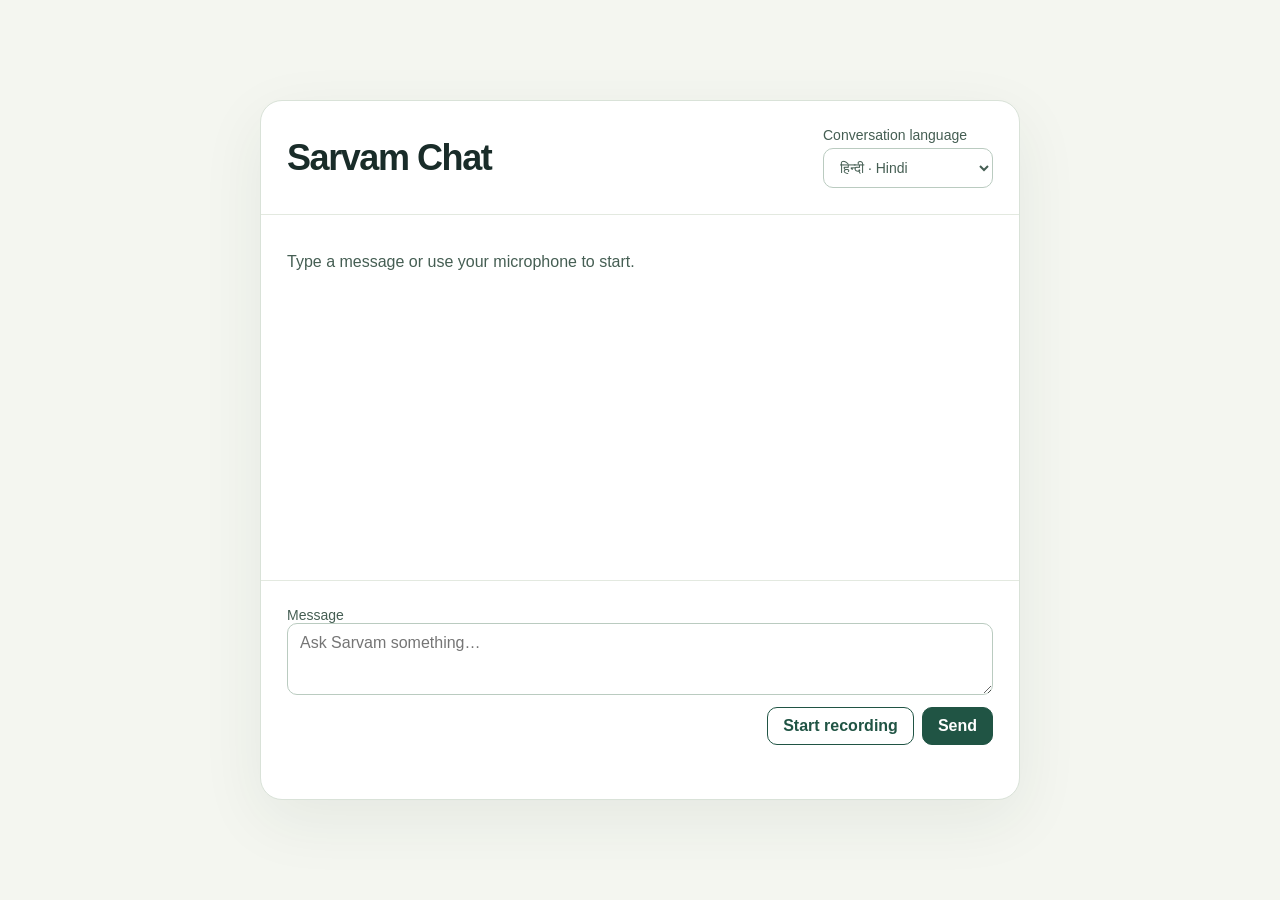
<file: testing/sarvam_chat_ui.html>
<!doctype html>
<html lang="en">
<head>
<meta charset="utf-8">
<meta name="viewport" content="width=device-width,initial-scale=1">
<title>Sarvam Chat</title>
<style>
  :root { color-scheme: light; font-family: "Segoe UI", sans-serif; color: #192c29; background: #f4f6f0; }
  * { box-sizing: border-box; }
  body { margin: 0; min-height: 100dvh; padding: clamp(12px, 4vw, 36px); display: grid; place-items: center; }
  main { width: min(100%, 760px); min-height: min(700px, calc(100dvh - 72px)); display: grid; grid-template-rows: auto 1fr auto; background: #fff; border: 1px solid #d9e2d8; border-radius: 22px; box-shadow: 0 20px 65px #19322c12; }
  header, form { padding: clamp(14px, 3vw, 26px); }
  header { display: flex; flex-wrap: wrap; align-items: center; gap: 14px; justify-content: space-between; border-bottom: 1px solid #e3e9e0; }
  h1 { margin: 0; font-size: clamp(24px, 5vw, 36px); letter-spacing: -.04em; }
  label { display: grid; gap: 5px; font-size: .875rem; color: #455e53; }
  select, textarea, button { font: inherit; }
  select, textarea { border: 1px solid #bacbc0; border-radius: 10px; background: #fff; color: inherit; padding: 10px 12px; }
  :focus-visible { outline: 3px solid #498873; outline-offset: 2px; }
  #chat { min-height: 250px; max-height: 56vh; overflow: auto; padding: clamp(14px, 3vw, 26px); }
  #empty { color: #455e53; margin: 12px 0; }
  .turn { margin: 0 0 14px; display: grid; gap: 5px; justify-items: start; }
  .turn.user { justify-items: end; }
  .turn small { color: #455e53; }
  .turn p { margin: 0; max-width: min(100%, 540px); white-space: pre-wrap; overflow-wrap: anywhere; background: #eef3ed; border-radius: 12px; padding: 10px 14px; }
  .turn.user p { background: #205444; color: white; }
  audio { width: min(100%, 300px); margin-top: 5px; }
  form { border-top: 1px solid #e3e9e0; }
  textarea { width: 100%; min-height: 72px; resize: vertical; }
  .actions { display: flex; gap: 8px; justify-content: flex-end; flex-wrap: wrap; margin-top: 8px; }
  button { cursor: pointer; border-radius: 10px; border: 1px solid #205444; background: #205444; color: #fff; padding: 9px 15px; font-weight: 600; }
  button.secondary { background: white; color: #205444; }
  button:disabled { opacity: .5; cursor: default; }
  #status { min-height: 1.4em; margin: 8px 0 0; color: #455e53; font-size: .875rem; }
  #status.error { color: #a42b22; }
</style>
</head>
<body>
<main>
  <header>
    <h1>Sarvam Chat</h1>
    <label>Conversation language
      <select id="language">
        <option value="hi-IN">हिन्दी · Hindi</option>
        <option value="kn-IN">ಕನ್ನಡ · Kannada</option>
        <option value="ta-IN">தமிழ் · Tamil</option>
        <option value="te-IN">తెలుగు · Telugu</option>
      </select>
    </label>
  </header>
  <section id="chat" role="log" aria-label="Conversation" aria-live="polite">
    <p id="empty">Type a message or use your microphone to start.</p>
  </section>
  <form id="composer">
    <label for="message">Message</label>
    <textarea id="message" maxlength="1200" placeholder="Ask Sarvam something…" required></textarea>
    <div class="actions">
      <button id="mic" class="secondary" type="button">Start recording</button>
      <button id="send" type="submit">Send</button>
    </div>
    <p id="status" role="status"></p>
  </form>
</main>
<script>
  const chat = document.querySelector('#chat');
  const language = document.querySelector('#language');
  const message = document.querySelector('#message');
  const mic = document.querySelector('#mic');
  const send = document.querySelector('#send');
  const status = document.querySelector('#status');
  const turns = [];
  let recorder = null;
  let recordingTimer = null;

  function showStatus(text, error = false) {
    status.textContent = text;
    status.classList.toggle('error', error);
  }

  function lockControls(locked) {
    send.disabled = locked;
    mic.disabled = locked;
    language.disabled = locked;
  }

  function addTurn(role, text) {
    document.querySelector('#empty')?.remove();
    const turn = document.createElement('article');
    turn.className = 'turn ' + role;
    const label = document.createElement('small');
    label.textContent = role === 'user' ? 'You' : 'Sarvam';
    const content = document.createElement('p');
    content.textContent = text;
    turn.append(label, content);
    chat.append(turn);
    chat.scrollTop = chat.scrollHeight;
    return turn;
  }

  async function request(path, options) {
    const response = await fetch(path, {
      method: 'POST',
      ...options,
      headers: { Accept: 'application/json', ...options.headers },
    });
    if (!response.headers.get('Content-Type')?.includes('application/json')) {
      throw new Error(`The test link returned a web page instead of a reply (HTTP ${response.status}). Try again and check the Python window if it continues.`);
    }
    const data = await response.json();
    if (!response.ok) throw new Error(data.error || `Request failed (HTTP ${response.status}).`);
    return data;
  }

  async function addAudio(turn, text, locale) {
    try {
      const { audio } = await request('/api/speak', {
        headers: { 'Content-Type': 'application/json' },
        body: JSON.stringify({ language: locale, message: text.slice(0, 2500) }),
      });
      const player = document.createElement('audio');
      player.controls = true;
      player.preload = 'none';
      player.setAttribute('aria-label', 'Play Sarvam reply');
      player.src = 'data:audio/wav;base64,' + audio;
      turn.append(player);
    } catch {
      const note = document.createElement('small');
      note.textContent = 'Voice playback unavailable.';
      turn.append(note);
    }
  }

  document.querySelector('#composer').addEventListener('submit', async (event) => {
    event.preventDefault();
    const text = message.value.trim();
    if (!text || send.disabled) return;
    const locale = language.value;
    lockControls(true);
    showStatus('Sarvam is replying…');
    const pending = addTurn('user', text);
    try {
      const reply = await request('/api/chat', {
        headers: { 'Content-Type': 'application/json' },
        body: JSON.stringify({ language: locale, message: text, history: turns.slice(-8) }),
      });
      const responseTurn = addTurn('assistant', reply.text);
      void addAudio(responseTurn, reply.text, locale);
      turns.push({ role: 'user', content: text }, { role: 'assistant', content: reply.text });
      turns.splice(0, Math.max(0, turns.length - 8));
      if (message.value.trim() === text) message.value = '';
      showStatus('');
    } catch (error) {
      pending.remove();
      showStatus(error.message, true);
    } finally {
      lockControls(false);
      message.focus();
    }
  });

  mic.addEventListener('click', async () => {
    if (recorder?.state === 'recording') {
      recorder.stop();
      return;
    }
    if (!navigator.mediaDevices?.getUserMedia || !window.MediaRecorder) {
      showStatus('Microphone access is unavailable. You can still type.', true);
      return;
    }

    let stream;
    lockControls(true);
    try {
      stream = await navigator.mediaDevices.getUserMedia({ audio: true });
      const mimeType = ['audio/webm;codecs=opus', 'audio/ogg;codecs=opus', 'audio/mp4']
        .find((format) => MediaRecorder.isTypeSupported(format));
      if (!mimeType) throw new Error('Try recording in Chrome or Edge.');
      recorder = new MediaRecorder(stream, { mimeType });
      const chunks = [];
      recorder.addEventListener('dataavailable', (event) => chunks.push(event.data));
      recorder.addEventListener('stop', async () => {
        clearTimeout(recordingTimer);
        stream.getTracks().forEach((track) => track.stop());
        recorder = null;
        mic.textContent = 'Start recording';
        lockControls(true);
        showStatus('Transcribing…');
        try {
          const type = mimeType.split(';')[0];
          const transcript = await request('/api/transcribe?language=' + encodeURIComponent(language.value), {
            body: new Blob(chunks, { type }),
          });
          message.value = [message.value.trim(), transcript.text].filter(Boolean).join(' ').slice(0, 1200);
          showStatus('Review the transcript, then press Send.');
        } catch (error) {
          showStatus(error.message, true);
        } finally {
          lockControls(false);
          message.focus();
        }
      });
      recorder.start();
      recordingTimer = setTimeout(() => recorder?.stop(), 25000);
      mic.disabled = false;
      mic.textContent = 'Stop recording';
      showStatus('Recording. Press Stop when finished.');
    } catch (error) {
      stream?.getTracks().forEach((track) => track.stop());
      recorder = null;
      lockControls(false);
      showStatus(error.name === 'NotAllowedError' ? 'Allow microphone access or type your message.' : error.message, true);
    }
  });
</script>
</body>
</html>
</file>
